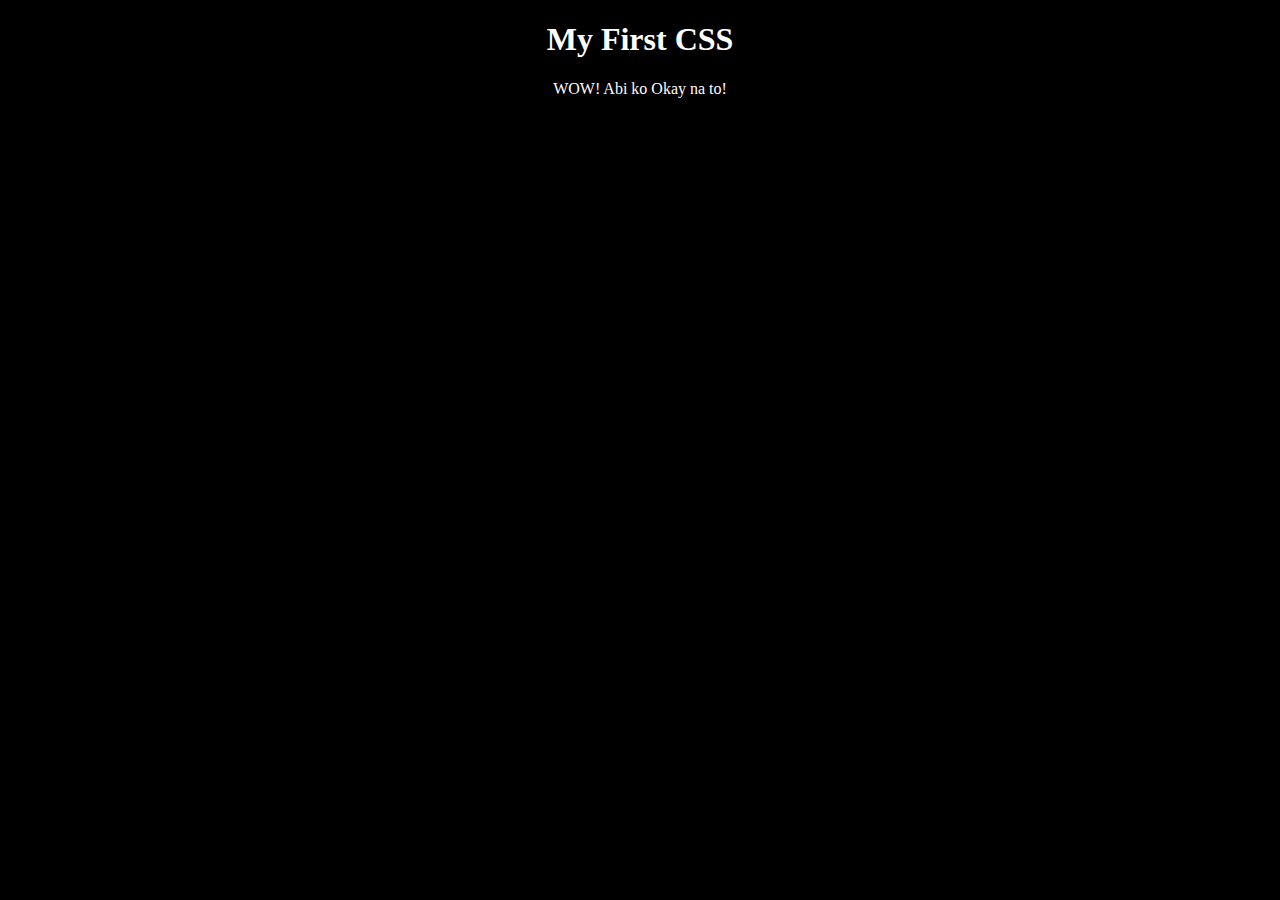
<file: MyFirstCSS.html>
<!DOCTYPE html>
<html>
	<head>
		<title>My First CSS</title>
		<style>
        	body {
            	background-color:Black;
                }
                h1 {
                	color:white;
                    text-align:center;
                    font-weight:bold;
                 }
                 p {
                 	color:white;
                    text-align:center;
                 }
      </style>
</head>
</body>
	<h1>My First CSS</h1>
    <p> WOW! Abi ko Okay na to!</p>
    </body>
</html>
</file>
